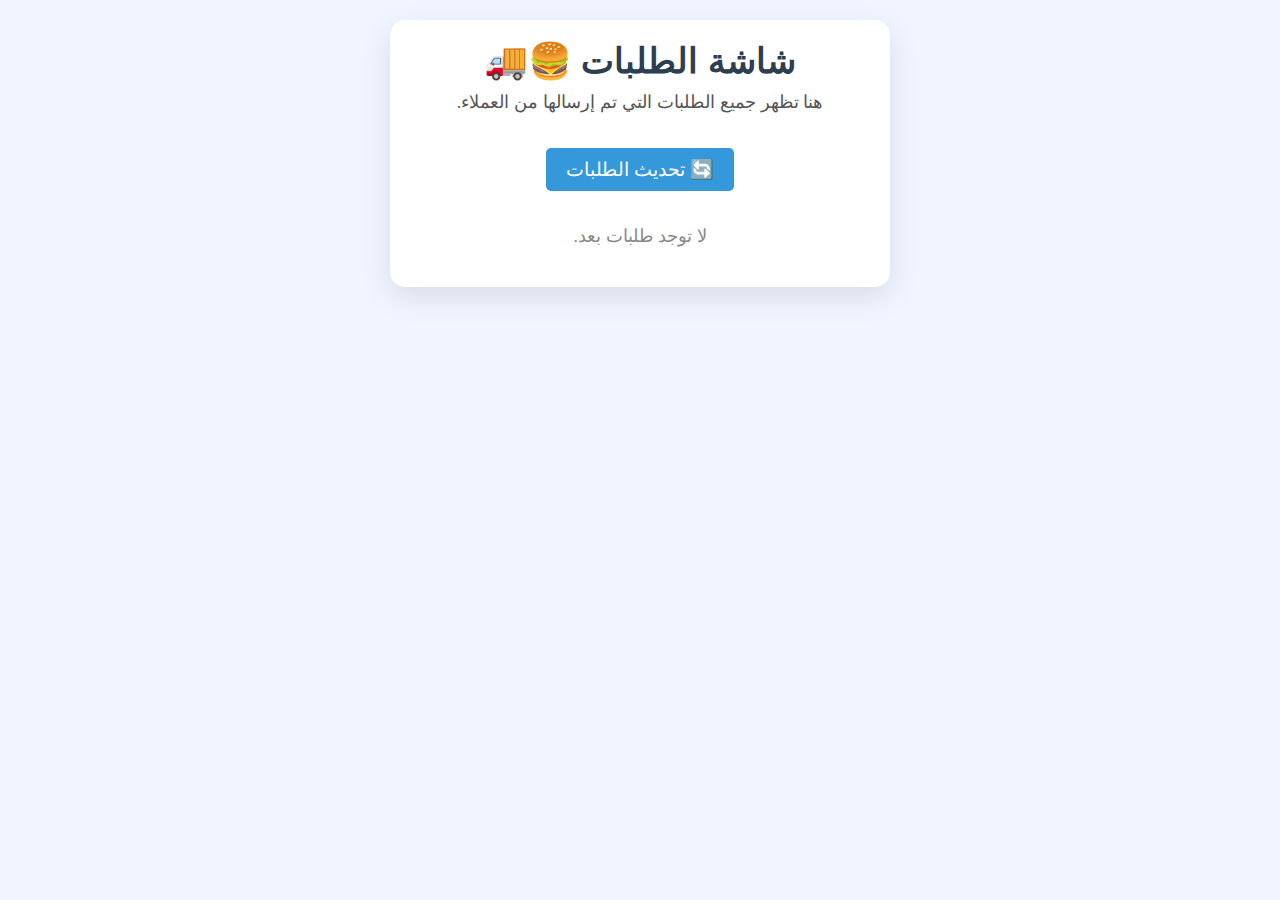
<file: orders.html>
<!DOCTYPE html>
<html lang="ar" dir="rtl">
<head>
  <meta charset="UTF-8" />
  <meta name="viewport" content="width=device-width, initial-scale=1.0"/>
  <title>شاشة الطلبات - ميمو إكسبريس</title>
  <link rel="stylesheet" href="style.css" />
  <style>
    /* تصميم خاص بصفحة الطلبات */
    .order-card {
      padding: 15px;
      margin: 15px 0;
      border: 2px solid #ddd;
      border-radius: 12px;
      background: #f9f9f9;
      font-size: 1.1rem;
      line-height: 1.8;
    }
    .status {
      display: inline-block;
      padding: 5px 10px;
      border-radius: 5px;
      color: white;
      font-weight: bold;
      font-size: 0.9rem;
    }
    .جديد { background: #e74c3c; }
    .تحضير { background: #f39c12; }
    .جاهز { background: #3498db; }
    .توصيل { background: #2ecc71; }
    .btn-status {
      margin: 5px;
      padding: 8px 12px;
      border: none;
      border-radius: 5px;
      cursor: pointer;
      font-size: 0.9rem;
    }
    .btn-status.جاهز { background: #3498db; color: white; }
    .btn-status.توصيل { background: #2ecc71; color: white; }
    .btn-status:hover { opacity: 0.9; }
    #orders {
      margin-top: 20px;
    }
  </style>
</head>
<body>
  <div class="container">
    <h1>شاشة الطلبات 🍔🚚</h1>
    <p style="font-size: 1.1rem; color: #555;">
      هنا تظهر جميع الطلبات التي تم إرسالها من العملاء.
    </p>
    <button onclick="loadOrders()" style="background:#3498db;color:white;padding:10px 20px;border:none;border-radius:5px; margin: 15px 0;">
      🔄 تحديث الطلبات
    </button>
    <div id="orders">
      <p>جاري تحميل الطلبات...</p>
    </div>
  </div>

  <script>
    // تحميل الطلبات من الذاكرة
    function loadOrders() {
      // جلب الطلبات من localStorage
      const orders = JSON.parse(localStorage.getItem("memoOrders") || "[]");
      const container = document.getElementById("orders");

      // إذا ما في طلبات
      if (orders.length === 0) {
        container.innerHTML = "<p style='text-align: center; color: #888;'>لا توجد طلبات بعد.</p>";
        return;
      }

      // نظف العرض القديم
      container.innerHTML = "";

      // اعكس القائمة لعرض أحدث طلب أولًا
      orders.reverse().forEach(order => {
        const card = document.createElement("div");
        card.className = "order-card";

        // أنشئ زر الحالة حسب الحالة الحالية
        let statusBtns = '';
        if (order.status !== 'توصيل') {
          statusBtns = `
            <button class="btn-status جاهز" onclick="updateStatus(${order.id}, 'جاهز')">جاهز</button>
            <button class="btn-status توصيل" onclick="updateStatus(${order.id}, 'توصيل')">تم التوصيل</button>
          `;
        } else {
          statusBtns = '<small style="color: green;">✅ تم التوصيل</small>';
        }

        // املأ البطاقة
        card.innerHTML = `
          <strong>الرقم:</strong> #${order.id.toString().slice(-4)} <br>
          <strong>الاسم:</strong> ${order.name} <br>
          <strong>الهاتف:</strong> <a href="tel:${order.phone}" style="color: #d32f2f;">${order.phone}</a> <br>
          <strong>العنوان:</strong> ${order.address} <br>
          <strong>الطلب:</strong> ${order.total} درهم <br>
          <strong>الملاحظات:</strong> ${order.notes || "لا يوجد"} <br>
          <strong>الوقت:</strong> ${order.timestamp} <br>
          <hr>
          <strong>الحالة:</strong> 
          <span class="status ${order.status}">${order.status}</span>
          <div style="margin-top: 10px;">
            ${statusBtns}
          </div>
        `;
        container.appendChild(card);
      });
    }

    // تحديث حالة الطلب
    function updateStatus(id, newStatus) {
      let orders = JSON.parse(localStorage.getItem("memoOrders") || "[]");
      
      // عدّل الحالة
      orders = orders.map(order => {
        if (order.id === id) {
          order.status = newStatus;
        }
        return order;
      });

      // احفظ التغيير
      localStorage.setItem("memoOrders", JSON.stringify(orders));
      
      // أخبر المستخدم
      alert(`تم تحديث الحالة إلى: ${newStatus}`);
      
      // حدّث العرض
      loadOrders();
    }

    // عند فتح الصفحة، اعرض الطلبات
    window.onload = loadOrders;
  </script>
</body>
</html>
</file>
<file: style.css>
* {
  margin: 0;
  padding: 0;
  box-sizing: border-box;
}

body {
  font-family: 'Segoe UI', Tahoma, Geneva, Verdana, sans-serif;
  background: #f0f5ff;
  color: #333;
  text-align: center;
  direction: rtl;
  padding: 20px;
}

.container {
  max-width: 500px;
  margin: 0 auto;
  padding: 20px;
  background: white;
  border-radius: 15px;
  box-shadow: 0 10px 30px rgba(0, 0, 0, 0.1);
}

h1 {
  font-size: 2.2rem;
  color: #2c3e50;
  margin-bottom: 10px;
}

p {
  color: #666;
  margin-bottom: 20px;
  font-size: 1.1rem;
}

.game-container {
  margin: 20px auto;
  border: 3px solid #3498db;
  border-radius: 10px;
  overflow: hidden;
}

#gameCanvas {
  background: #ecf0f1;
  display: block;
}

.score-board {
  margin: 20px 0;
  font-size: 1.2rem;
  color: #2c3e50;
}

#score, #highScore {
  font-weight: bold;
  color: #e74c3c;
}

button {
  background: #3498db;
  color: white;
  border: none;
  padding: 12px 30px;
  font-size: 1.2rem;
  border-radius: 50px;
  cursor: pointer;
  margin-top: 10px;
  transition: 0.3s;
}

button:hover {
  background: #2980b9;
  transform: scale(1.05);
}

/* استجابة للجوال */
@media (max-width: 500px) {
  .container {
    padding: 15px;
  }
  h1 {
    font-size: 1.8rem;
  }
  #gameCanvas {
    width: 300px;
    height: 300px;
  }
}
</file>
